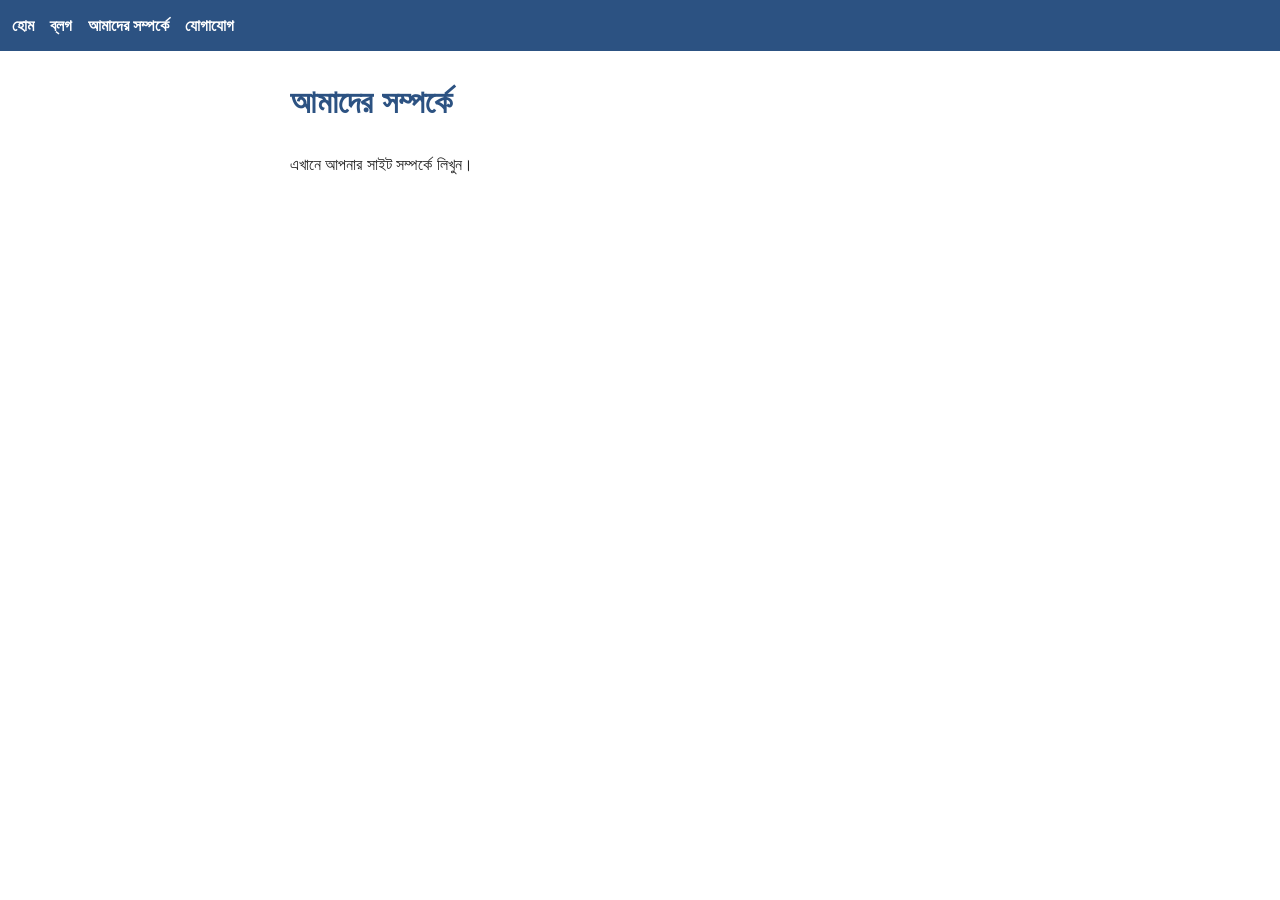
<file: about.html>
<!DOCTYPE html>
<html lang="bn">
<head>
  <meta charset="UTF-8">
  <meta name="viewport" content="width=device-width, initial-scale=1">
  <title>আমাদের সম্পর্কে | Kitchenly Guide</title>
  <link rel="stylesheet" href="style.css">
</head>
<body>
  <nav>
    <a href="index.html">হোম</a>
    <a href="blog.html">ব্লগ</a>
    <a href="about.html">আমাদের সম্পর্কে</a>
    <a href="contact.html">যোগাযোগ</a>
  </nav>
  <main>
    <h1>আমাদের সম্পর্কে</h1>
    <p>এখানে আপনার সাইট সম্পর্কে লিখুন।</p>
  </main>
</body>
</html>
</file>
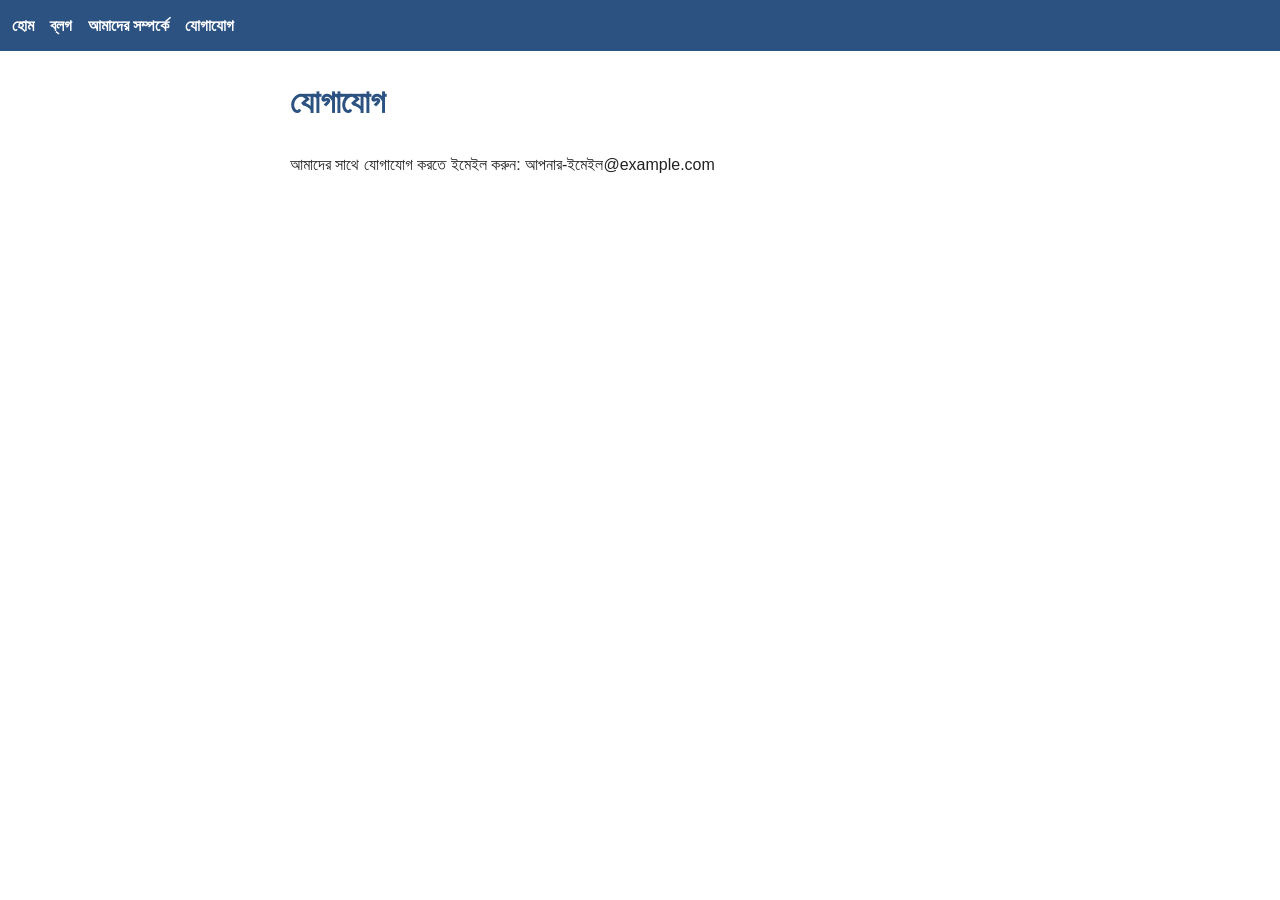
<file: contact.html>
<!DOCTYPE html>
<html lang="bn">
<head>
  <meta charset="UTF-8">
  <meta name="viewport" content="width=device-width, initial-scale=1">
  <title>যোগাযোগ | Kitchenly Guide</title>
  <link rel="stylesheet" href="style.css">
</head>
<body>
  <nav>
    <a href="index.html">হোম</a>
    <a href="blog.html">ব্লগ</a>
    <a href="about.html">আমাদের সম্পর্কে</a>
    <a href="contact.html">যোগাযোগ</a>
  </nav>
  <main>
    <h1>যোগাযোগ</h1>
    <p>আমাদের সাথে যোগাযোগ করতে ইমেইল করুন: আপনার-ইমেইল@example.com</p>
  </main>
</body>
</html>
</file>
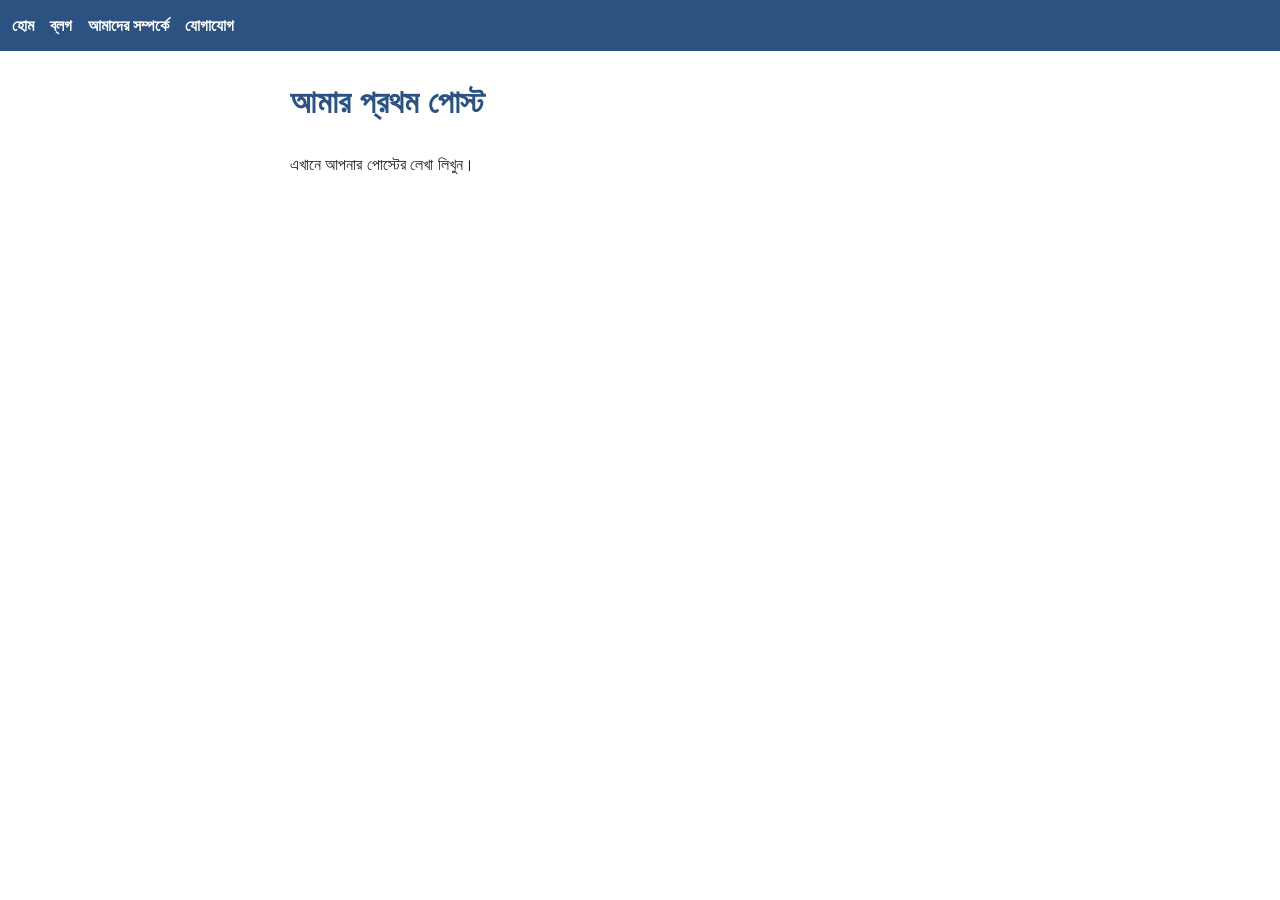
<file: posts/first-post.html>
<!DOCTYPE html>
<html lang="bn">
<head>
  <meta charset="UTF-8">
  <meta name="viewport" content="width=device-width, initial-scale=1">
  <title>আমার প্রথম পোস্ট | Kitchenly Guide</title>
  <link rel="stylesheet" href="../style.css">
</head>
<body>
  <nav>
    <a href="../index.html">হোম</a>
    <a href="../blog.html">ব্লগ</a>
    <a href="../about.html">আমাদের সম্পর্কে</a>
    <a href="../contact.html">যোগাযোগ</a>
  </nav>
  <main>
    <h1>আমার প্রথম পোস্ট</h1>
    <p>এখানে আপনার পোস্টের লেখা লিখুন।</p>
  </main>
</body>
</html>
</file>
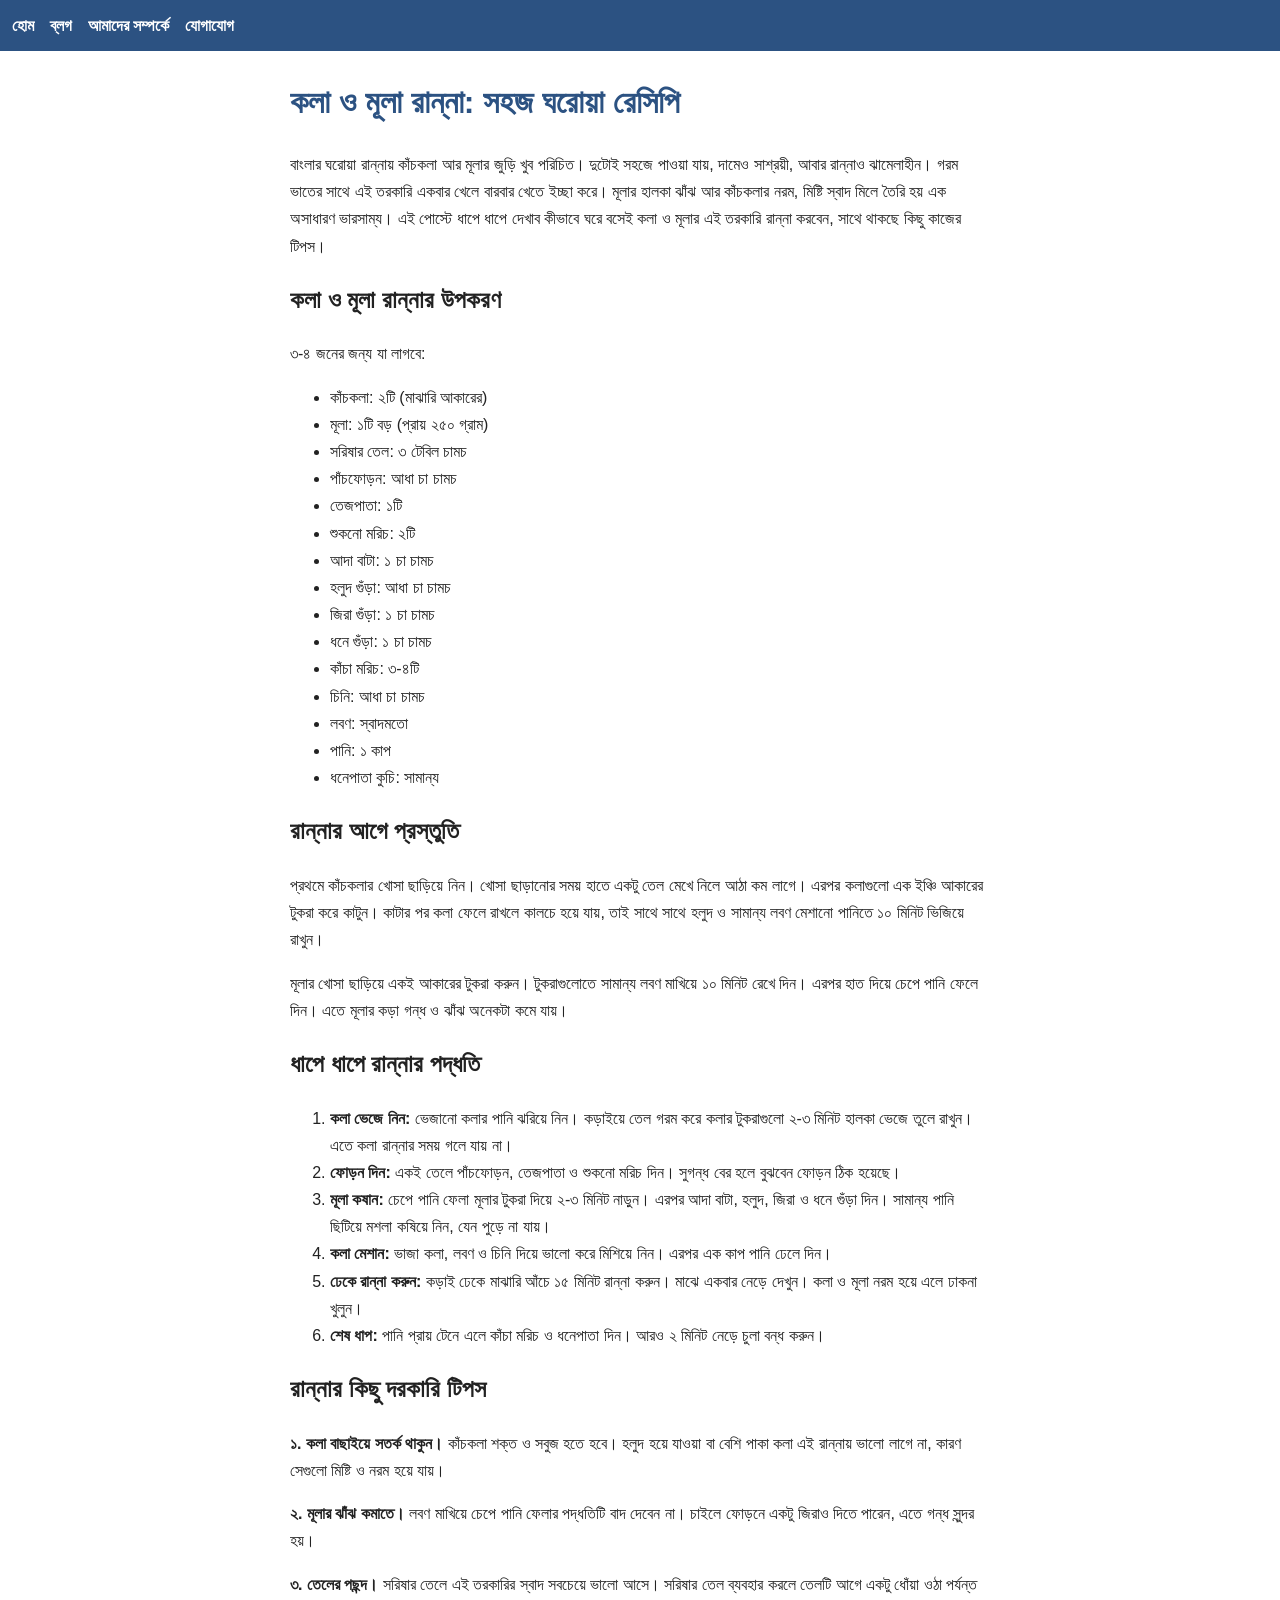
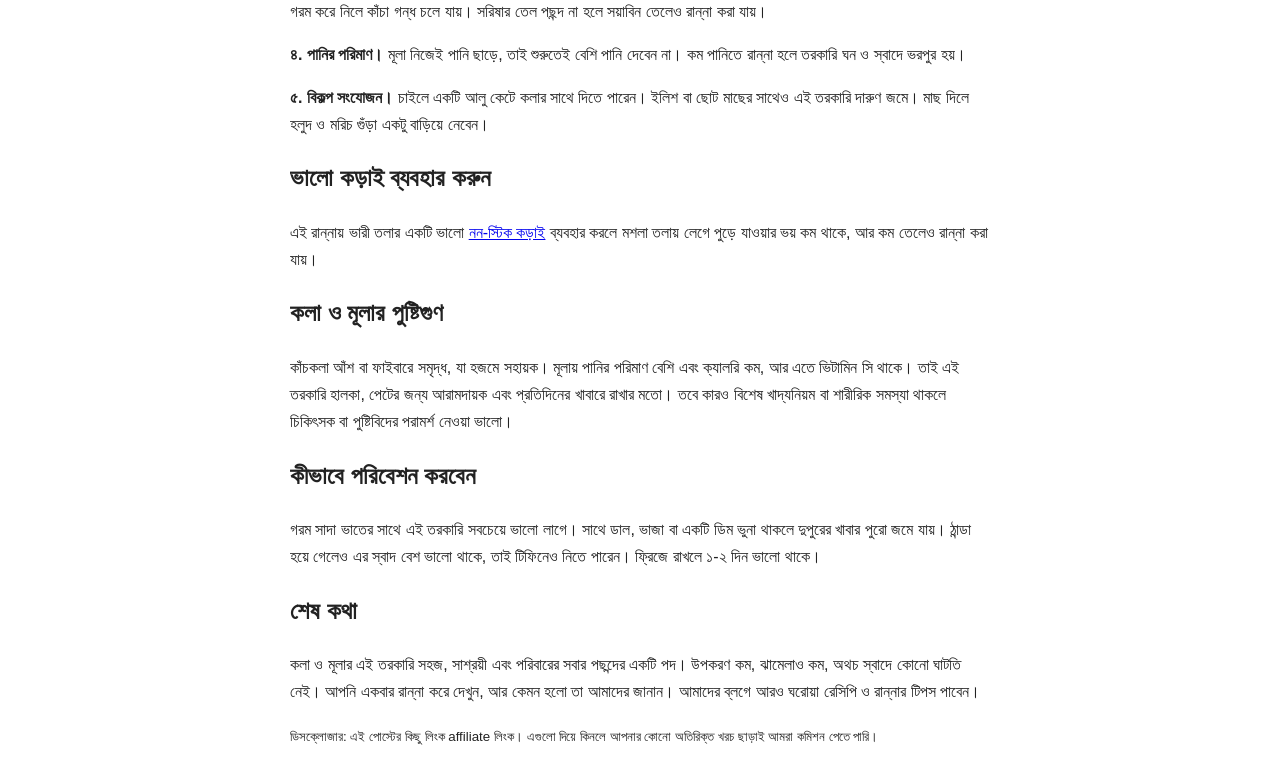
<file: posts/kola-mula-ranna.html>
<!DOCTYPE html>
<html lang="bn">
<head>
  <meta charset="UTF-8">
  <meta name="viewport" content="width=device-width, initial-scale=1">
  <title>কলা ও মূলা রান্না: সহজ ঘরোয়া রেসিপি | Kitchenly Guide</title>
  <meta name="description" content="কাঁচকলা ও মূলা দিয়ে সহজ ও সুস্বাদু ঘরোয়া তরকারির রেসিপি। উপকরণ, ধাপে ধাপে পদ্ধতি ও দরকারি টিপস জেনে নিন।">
  <link rel="stylesheet" href="../style.css">
</head>
<body>
  <nav>
    <a href="../index.html">হোম</a>
    <a href="../blog.html">ব্লগ</a>
    <a href="../about.html">আমাদের সম্পর্কে</a>
    <a href="../contact.html">যোগাযোগ</a>
  </nav>
  <main>
    <h1>কলা ও মূলা রান্না: সহজ ঘরোয়া রেসিপি</h1>

    <p>বাংলার ঘরোয়া রান্নায় কাঁচকলা আর মূলার জুড়ি খুব পরিচিত। দুটোই সহজে পাওয়া যায়, দামেও সাশ্রয়ী, আবার রান্নাও ঝামেলাহীন। গরম ভাতের সাথে এই তরকারি একবার খেলে বারবার খেতে ইচ্ছা করে। মূলার হালকা ঝাঁঝ আর কাঁচকলার নরম, মিষ্টি স্বাদ মিলে তৈরি হয় এক অসাধারণ ভারসাম্য। এই পোস্টে ধাপে ধাপে দেখাব কীভাবে ঘরে বসেই কলা ও মূলার এই তরকারি রান্না করবেন, সাথে থাকছে কিছু কাজের টিপস।</p>

    <h2>কলা ও মূলা রান্নার উপকরণ</h2>
    <p>৩-৪ জনের জন্য যা লাগবে:</p>
    <ul>
      <li>কাঁচকলা: ২টি (মাঝারি আকারের)</li>
      <li>মূলা: ১টি বড় (প্রায় ২৫০ গ্রাম)</li>
      <li>সরিষার তেল: ৩ টেবিল চামচ</li>
      <li>পাঁচফোড়ন: আধা চা চামচ</li>
      <li>তেজপাতা: ১টি</li>
      <li>শুকনো মরিচ: ২টি</li>
      <li>আদা বাটা: ১ চা চামচ</li>
      <li>হলুদ গুঁড়া: আধা চা চামচ</li>
      <li>জিরা গুঁড়া: ১ চা চামচ</li>
      <li>ধনে গুঁড়া: ১ চা চামচ</li>
      <li>কাঁচা মরিচ: ৩-৪টি</li>
      <li>চিনি: আধা চা চামচ</li>
      <li>লবণ: স্বাদমতো</li>
      <li>পানি: ১ কাপ</li>
      <li>ধনেপাতা কুচি: সামান্য</li>
    </ul>

    <h2>রান্নার আগে প্রস্তুতি</h2>
    <p>প্রথমে কাঁচকলার খোসা ছাড়িয়ে নিন। খোসা ছাড়ানোর সময় হাতে একটু তেল মেখে নিলে আঠা কম লাগে। এরপর কলাগুলো এক ইঞ্চি আকারের টুকরা করে কাটুন। কাটার পর কলা ফেলে রাখলে কালচে হয়ে যায়, তাই সাথে সাথে হলুদ ও সামান্য লবণ মেশানো পানিতে ১০ মিনিট ভিজিয়ে রাখুন।</p>
    <p>মূলার খোসা ছাড়িয়ে একই আকারের টুকরা করুন। টুকরাগুলোতে সামান্য লবণ মাখিয়ে ১০ মিনিট রেখে দিন। এরপর হাত দিয়ে চেপে পানি ফেলে দিন। এতে মূলার কড়া গন্ধ ও ঝাঁঝ অনেকটা কমে যায়।</p>

    <h2>ধাপে ধাপে রান্নার পদ্ধতি</h2>
    <ol>
      <li><strong>কলা ভেজে নিন:</strong> ভেজানো কলার পানি ঝরিয়ে নিন। কড়াইয়ে তেল গরম করে কলার টুকরাগুলো ২-৩ মিনিট হালকা ভেজে তুলে রাখুন। এতে কলা রান্নার সময় গলে যায় না।</li>
      <li><strong>ফোড়ন দিন:</strong> একই তেলে পাঁচফোড়ন, তেজপাতা ও শুকনো মরিচ দিন। সুগন্ধ বের হলে বুঝবেন ফোড়ন ঠিক হয়েছে।</li>
      <li><strong>মূলা কষান:</strong> চেপে পানি ফেলা মূলার টুকরা দিয়ে ২-৩ মিনিট নাড়ুন। এরপর আদা বাটা, হলুদ, জিরা ও ধনে গুঁড়া দিন। সামান্য পানি ছিটিয়ে মশলা কষিয়ে নিন, যেন পুড়ে না যায়।</li>
      <li><strong>কলা মেশান:</strong> ভাজা কলা, লবণ ও চিনি দিয়ে ভালো করে মিশিয়ে নিন। এরপর এক কাপ পানি ঢেলে দিন।</li>
      <li><strong>ঢেকে রান্না করুন:</strong> কড়াই ঢেকে মাঝারি আঁচে ১৫ মিনিট রান্না করুন। মাঝে একবার নেড়ে দেখুন। কলা ও মূলা নরম হয়ে এলে ঢাকনা খুলুন।</li>
      <li><strong>শেষ ধাপ:</strong> পানি প্রায় টেনে এলে কাঁচা মরিচ ও ধনেপাতা দিন। আরও ২ মিনিট নেড়ে চুলা বন্ধ করুন।</li>
    </ol>

    <h2>রান্নার কিছু দরকারি টিপস</h2>
    <p><strong>১. কলা বাছাইয়ে সতর্ক থাকুন।</strong> কাঁচকলা শক্ত ও সবুজ হতে হবে। হলুদ হয়ে যাওয়া বা বেশি পাকা কলা এই রান্নায় ভালো লাগে না, কারণ সেগুলো মিষ্টি ও নরম হয়ে যায়।</p>
    <p><strong>২. মূলার ঝাঁঝ কমাতে।</strong> লবণ মাখিয়ে চেপে পানি ফেলার পদ্ধতিটি বাদ দেবেন না। চাইলে ফোড়নে একটু জিরাও দিতে পারেন, এতে গন্ধ সুন্দর হয়।</p>
    <p><strong>৩. তেলের পছন্দ।</strong> সরিষার তেলে এই তরকারির স্বাদ সবচেয়ে ভালো আসে। সরিষার তেল ব্যবহার করলে তেলটি আগে একটু ধোঁয়া ওঠা পর্যন্ত গরম করে নিলে কাঁচা গন্ধ চলে যায়। সরিষার তেল পছন্দ না হলে সয়াবিন তেলেও রান্না করা যায়।</p>
    <p><strong>৪. পানির পরিমাণ।</strong> মূলা নিজেই পানি ছাড়ে, তাই শুরুতেই বেশি পানি দেবেন না। কম পানিতে রান্না হলে তরকারি ঘন ও স্বাদে ভরপুর হয়।</p>
    <p><strong>৫. বিকল্প সংযোজন।</strong> চাইলে একটি আলু কেটে কলার সাথে দিতে পারেন। ইলিশ বা ছোট মাছের সাথেও এই তরকারি দারুণ জমে। মাছ দিলে হলুদ ও মরিচ গুঁড়া একটু বাড়িয়ে নেবেন।</p>

    <h2>ভালো কড়াই ব্যবহার করুন</h2>
    <p>এই রান্নায় ভারী তলার একটি ভালো <a href="আপনার-affiliate-লিংক" rel="sponsored noopener" target="_blank">নন-স্টিক কড়াই</a> ব্যবহার করলে মশলা তলায় লেগে পুড়ে যাওয়ার ভয় কম থাকে, আর কম তেলেও রান্না করা যায়।</p>

    <h2>কলা ও মূলার পুষ্টিগুণ</h2>
    <p>কাঁচকলা আঁশ বা ফাইবারে সমৃদ্ধ, যা হজমে সহায়ক। মূলায় পানির পরিমাণ বেশি এবং ক্যালরি কম, আর এতে ভিটামিন সি থাকে। তাই এই তরকারি হালকা, পেটের জন্য আরামদায়ক এবং প্রতিদিনের খাবারে রাখার মতো। তবে কারও বিশেষ খাদ্যনিয়ম বা শারীরিক সমস্যা থাকলে চিকিৎসক বা পুষ্টিবিদের পরামর্শ নেওয়া ভালো।</p>

    <h2>কীভাবে পরিবেশন করবেন</h2>
    <p>গরম সাদা ভাতের সাথে এই তরকারি সবচেয়ে ভালো লাগে। সাথে ডাল, ভাজা বা একটি ডিম ভুনা থাকলে দুপুরের খাবার পুরো জমে যায়। ঠান্ডা হয়ে গেলেও এর স্বাদ বেশ ভালো থাকে, তাই টিফিনেও নিতে পারেন। ফ্রিজে রাখলে ১-২ দিন ভালো থাকে।</p>

    <h2>শেষ কথা</h2>
    <p>কলা ও মূলার এই তরকারি সহজ, সাশ্রয়ী এবং পরিবারের সবার পছন্দের একটি পদ। উপকরণ কম, ঝামেলাও কম, অথচ স্বাদে কোনো ঘাটতি নেই। আপনি একবার রান্না করে দেখুন, আর কেমন হলো তা আমাদের জানান। আমাদের ব্লগে আরও ঘরোয়া রেসিপি ও রান্নার টিপস পাবেন।</p>

    <p><small>ডিসক্লোজার: এই পোস্টের কিছু লিংক affiliate লিংক। এগুলো দিয়ে কিনলে আপনার কোনো অতিরিক্ত খরচ ছাড়াই আমরা কমিশন পেতে পারি।</small></p>
  </main>
</body>
</html>
</file>
<file: style.css>
body { font-family: sans-serif; margin: 0; line-height: 1.7; color: #222; }
nav { background: #2c5282; padding: 12px; display: flex; gap: 16px; flex-wrap: wrap; }
nav a { color: #fff; text-decoration: none; font-weight: bold; }
nav a:hover { text-decoration: underline; }
main { max-width: 700px; margin: 24px auto; padding: 0 16px; }
h1 { color: #2c5282; }
.post-card { border-bottom: 1px solid #ddd; padding: 16px 0; }
.post-card h2 { margin: 0 0 4px; font-size: 1.3em; }
.post-card h2 a { color: #2c5282; text-decoration: none; }
.post-card h2 a:hover { text-decoration: underline; }
.post-card .date { color: #777; font-size: 0.9em; }
.post-card p { margin: 8px 0 0; }
</file>
